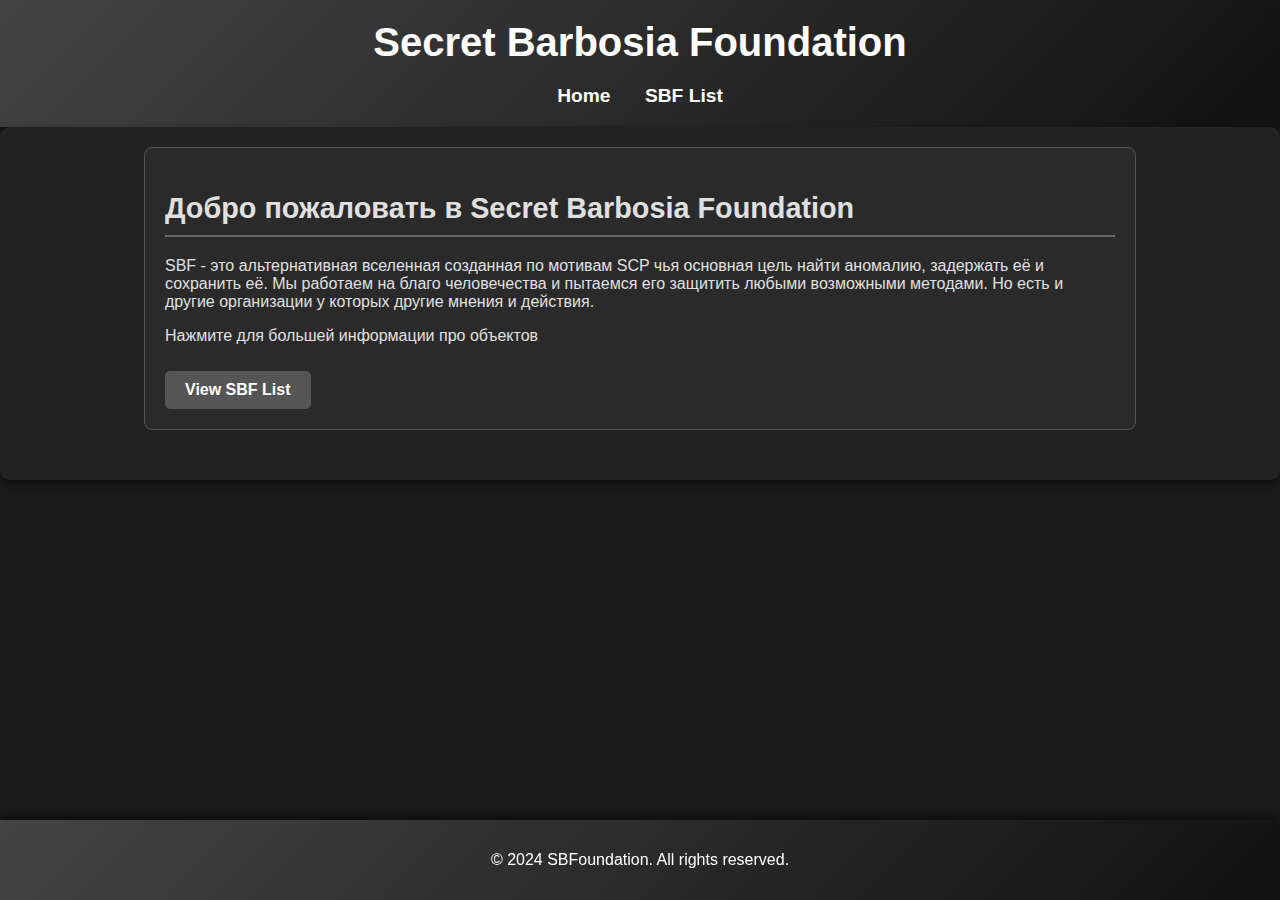
<file: index.html>
<!DOCTYPE html>
<html lang="en">
<head>
    <meta charset="UTF-8">
    <meta name="viewport" content="width=device-width, initial-scale=1.0">
    <title>SBF - Home</title>
    <link rel="stylesheet" href="styles.css">
</head>
<body>
    <header>
        <div class="container">
            <h1>Secret Barbosia Foundation</h1>
            <nav>
                <ul>
                    <li><a href="index.html">Home</a></li>
                    <li><a href="scp.html">SBF List</a></li>
                </ul>
            </nav>
        </div>
    </header>

    <main>
        <div class="container">
            <section>
                <h2>Добро пожаловать в Secret Barbosia Foundation</h2>
                <p>SBF - это альтернативная вселенная созданная по мотивам  SCP чья основная цель найти аномалию, задержать её и сохранить её. Мы работаем на благо человечества и пытаемся его защитить любыми возможными методами. Но есть и другие организации у которых другие мнения и действия.</p>
                <p>Нажмите для большей информации про объектов</p>
                <a href="scp.html" class="button">View SBF List</a>
            </section>
        </div>
    </main>

    <footer>
        <div class="container">
            <p>&copy; 2024 SBFoundation. All rights reserved.</p>
        </div>
    </footer>
</body>
</html>
</file>
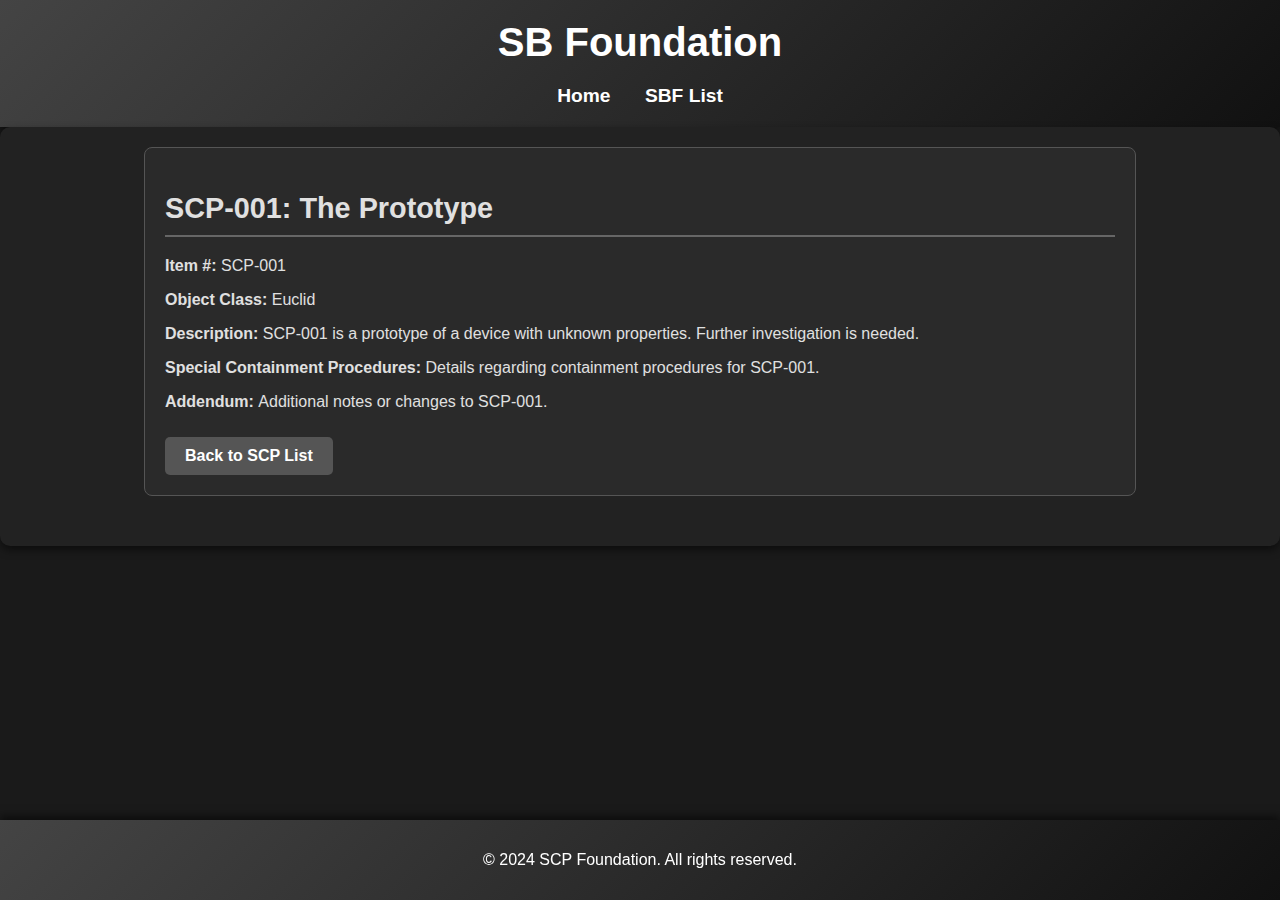
<file: scp-001.html>
<!DOCTYPE html>
<html lang="en">
<head>
    <meta charset="UTF-8">
    <meta name="viewport" content="width=device-width, initial-scale=1.0">
    <title>SB Foundation - SBF-001</title>
    <link rel="stylesheet" href="styles.css">
</head>
<body>
    <header>
        <div class="container">
            <h1>SB Foundation</h1>
            <nav>
                <ul>
                    <li><a href="index.html">Home</a></li>
                    <li><a href="scp.html">SBF List</a></li>
                </ul>
            </nav>
        </div>
    </header>

    <main>
        <div class="container">
            <section>
                <h2>SCP-001: The Prototype</h2>
                <p><strong>Item #: </strong>SCP-001</p>
                <p><strong>Object Class: </strong>Euclid</p>
                <p><strong>Description: </strong>SCP-001 is a prototype of a device with unknown properties. Further investigation is needed.</p>
                <p><strong>Special Containment Procedures: </strong>Details regarding containment procedures for SCP-001.</p>
                <p><strong>Addendum: </strong>Additional notes or changes to SCP-001.</p>
                <a href="scp.html" class="button">Back to SCP List</a>
            </section>
        </div>
    </main>

    <footer>
        <div class="container">
            <p>&copy; 2024 SCP Foundation. All rights reserved.</p>
        </div>
    </footer>
</body>
</html>
</file>
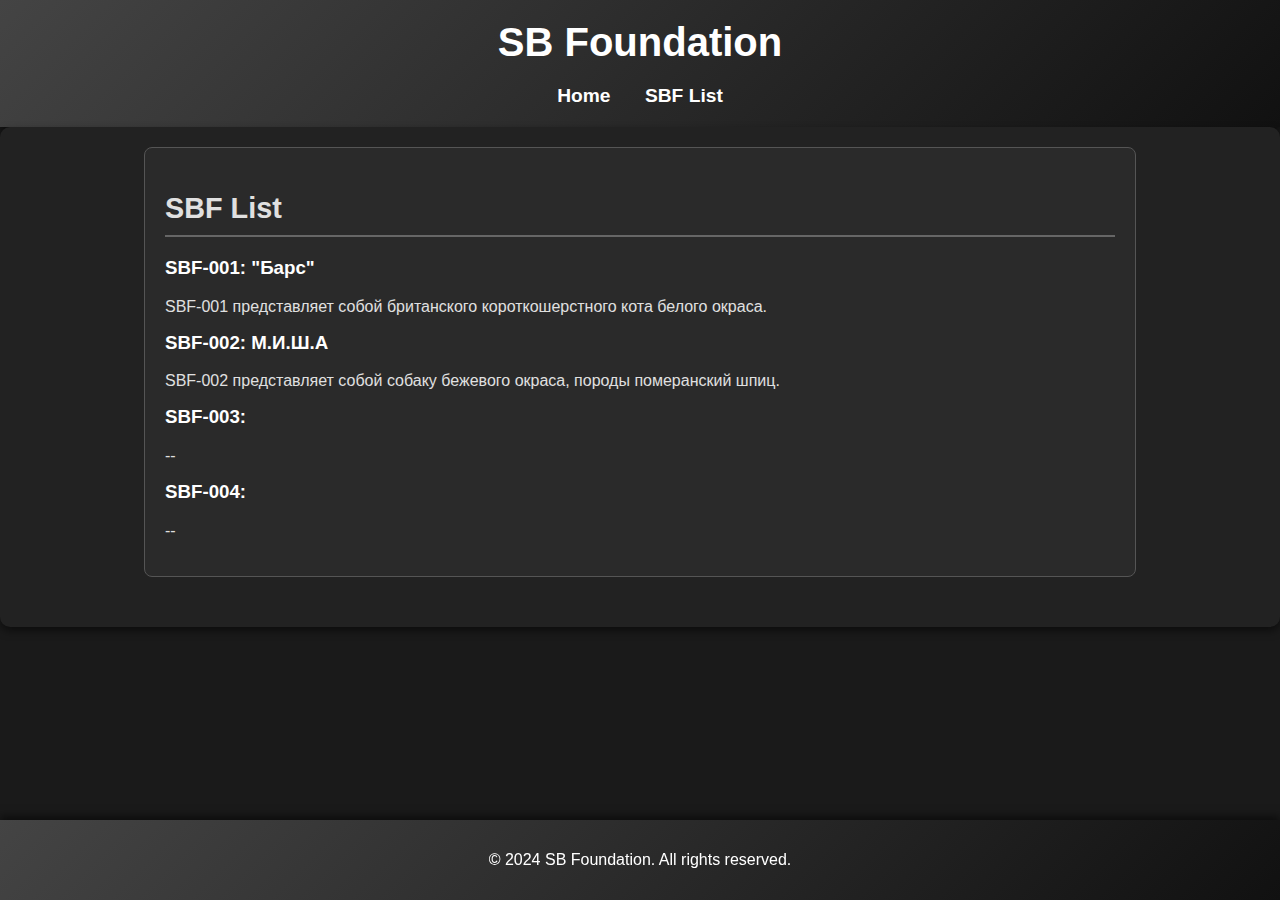
<file: scp.html>
<!DOCTYPE html>
<html lang="en">
<head>
    <meta charset="UTF-8">
    <meta name="viewport" content="width=device-width, initial-scale=1.0">
    <title>SB Foundation - SBF List</title>
    <link rel="stylesheet" href="styles.css">
</head>
<body>
    <header>
        <div class="container">
            <h1>SB Foundation</h1>
            <nav>
                <ul>
                    <li><a href="index.html">Home</a></li>
                    <li><a href="scp.html">SBF List</a></li>
                </ul>
            </nav>
        </div>
    </header>

    <main>
        <div class="container">
            <section>
                <h2>SBF List</h2>
                <article>
                    <h3><a href="scp001.html">SBF-001: "Барс"</a></h3>
                    <p>SBF-001 представляет собой британского короткошерстного кота белого окраса.</p>
                </article>
                <article>
                    <h3><a href="scp002.html">SBF-002: М.И.Ш.А</a></h3>
                    <p>SBF-002 представляет собой собаку бежевого окраса, породы померанский шпиц.</p>
                </article>
                <article>
                    <h3><a href="scp003.html">SBF-003:</a></h3>
                    <p>--</p>
                </article>
                <article>
                    <h3><a href="scp004.html">SBF-004:</a></h3>
                    <p>--</p>
                </article>
            </section>
        </div>
    </main>

    <footer>
        <div class="container">
            <p>&copy; 2024 SB Foundation. All rights reserved.</p>
        </div>
    </footer>
</body>
</html>
</file>
<file: styles.css>
body {
    font-family: Arial, sans-serif;
    margin: 0;
    padding: 0;
    color: #e0e0e0;
    background-color: #1a1a1a;
}

.container {
    width: 80%;
    margin: 0 auto;
}

/* Стили для заголовка */
header {
    background: linear-gradient(135deg, #444 0%, #111 100%);
    color: #fff;
    padding: 20px 0;
    text-align: center;
    box-shadow: 0 4px 8px rgba(0, 0, 0, 0.5);
}

header h1 {
    margin: 0;
    font-size: 2.5em;
}

nav ul {
    list-style: none;
    padding: 0;
    margin: 20px 0 0;
}

nav ul li {
    display: inline;
    margin: 0 15px;
}

nav ul li a {
    color: #fff;
    text-decoration: none;
    font-weight: bold;
    font-size: 1.2em;
}

nav ul li a:hover {
    text-decoration: underline;
}

/* Основные стили для основного контента */
main {
    padding: 20px;
    background: #222;
    border-radius: 10px;
    box-shadow: 0 4px 8px rgba(0, 0, 0, 0.5);
 
}

section {
    margin-bottom: 30px;
    padding: 20px;
    background-color: #2a2a2a;
    border-radius: 8px;
    border: 1px solid #555;
}

h2 {
    border-bottom: 2px solid #666;
    padding-bottom: 10px;
    margin-bottom: 20px;
    font-size: 1.8em;
}

h3 {
    margin-top: 0;
}

a.button {
    display: inline-block;
    padding: 10px 20px;
    background-color: #555;
    color: #fff;
    text-decoration: none;
    border-radius: 5px;
    font-weight: bold;
    margin-top: 10px;
}
a {
    color: #fff;
    text-decoration: none
  }
a.button:hover {
    background-color: #666;

}

/* Стили для подвала */
footer {
    background: linear-gradient(135deg, #444 0%, #111 100%);
    color: #fff;
    text-align: center;
    padding: 15px 0;
    position: fixed;
    width: 100%;
    bottom: 0;
    box-shadow: 0 -4px 8px rgba(0, 0, 0, 0.5);
}

/* Адаптивность */
@media (max-width: 768px) {
    .container {
        width: 90%;
    }

    nav ul li {
        display: block;
        margin: 10px 0;
    }

    header h1 {
        font-size: 2em;
    }

    h2 {
        font-size: 1.5em;
    }

    h3 {
        font-size: 1.2em;
    }
}
</file>
